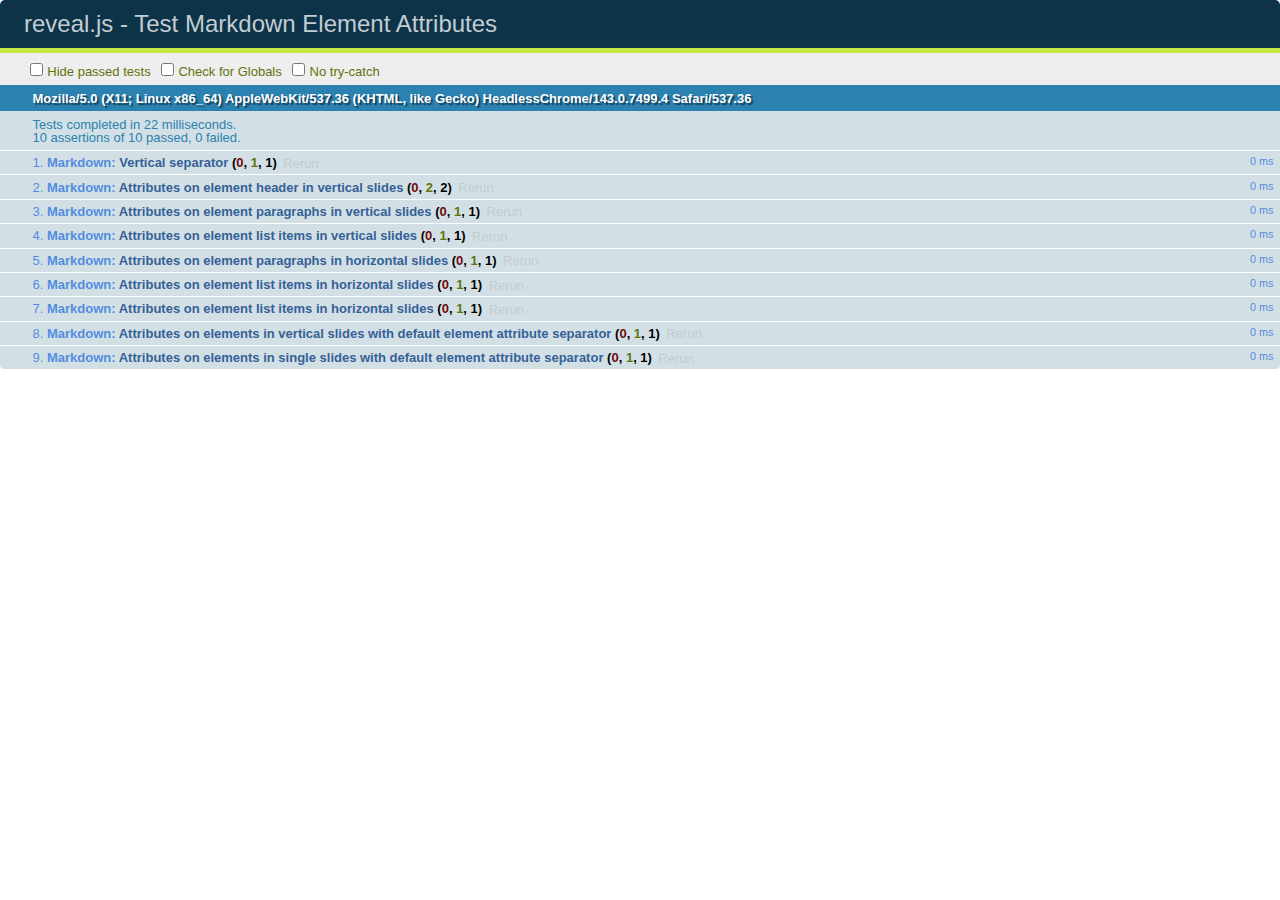
<file: 20160129_Vagrant_Ansible_Docker/presentaciones/reveal.js/test/test-markdown-element-attributes.html>
<!doctype html>
<html lang="en">

	<head>
		<meta charset="utf-8">

		<title>reveal.js - Test Markdown Element Attributes</title>

		<link rel="stylesheet" href="../css/reveal.css">
		<link rel="stylesheet" href="qunit-1.12.0.css">
	</head>

	<body style="overflow: auto;">

		<div id="qunit"></div>
		<div id="qunit-fixture"></div>

		<div class="reveal" style="display: none;">

			<div class="slides">

				<!-- <section data-markdown="example.md" data-separator="^\n\n\n" data-separator-vertical="^\n\n"></section> -->

				<!-- Slides are separated by newline + three dashes + newline, vertical slides identical but two dashes -->
				<section data-markdown data-separator="^\n---\n$" data-separator-vertical="^\n--\n$" data-element-attributes="{_\s*?([^}]+?)}">>
					<script type="text/template">
						## Slide 1.1
						<!-- {_class="fragment fade-out" data-fragment-index="1"} -->

						--

						## Slide 1.2
						<!-- {_class="fragment shrink"} -->

						Paragraph 1
						<!-- {_class="fragment grow"} -->

						Paragraph 2
						<!-- {_class="fragment grow"} -->

						- list item 1 <!-- {_class="fragment grow"} -->
						- list item 2 <!-- {_class="fragment grow"} -->
						- list item 3 <!-- {_class="fragment grow"} -->


						---

						## Slide 2


						Paragraph 1.2  
						multi-line <!-- {_class="fragment highlight-red"} -->

						Paragraph 2.2 <!-- {_class="fragment highlight-red"} -->

						Paragraph 2.3 <!-- {_class="fragment highlight-red"} -->

						Paragraph 2.4 <!-- {_class="fragment highlight-red"} -->

						- list item 1 <!-- {_class="fragment highlight-green"} -->
						- list item 2<!-- {_class="fragment highlight-green"} -->
						- list item 3<!-- {_class="fragment highlight-green"} -->
						- list item 4
						<!-- {_class="fragment highlight-green"} -->
						- list item 5<!-- {_class="fragment highlight-green"} -->

						Test

						![Example Picture](examples/assets/image2.png)
						<!-- {_class="reveal stretch"} -->

					</script>
				</section>



				<section 	data-markdown data-separator="^\n\n\n"
									data-separator-vertical="^\n\n"
									data-separator-notes="^Note:"
									data-charset="utf-8">
					<script type="text/template">
						# Test attributes in Markdown with default separator
						## Slide 1 Def <!-- .element: class="fragment highlight-red" data-fragment-index="1" -->


						## Slide 2 Def
						<!-- .element: class="fragment highlight-red" -->

					</script>
				</section>

				<section data-markdown>
				  <script type="text/template">
					## Hello world
					A paragraph
					<!-- .element: class="fragment highlight-blue" -->
				  </script>
				</section>

				<section data-markdown>
				  <script type="text/template">
					## Hello world

					Multiple  
					Line
					<!-- .element: class="fragment highlight-blue" -->
				  </script>
				</section>

				<section data-markdown>
				  <script type="text/template">
					## Hello world

					Test<!-- .element: class="fragment highlight-blue" -->

					More Test
				  </script>
				</section>


			</div>

		</div>

		<script src="../lib/js/head.min.js"></script>
		<script src="../js/reveal.js"></script>
		<script src="../plugin/markdown/marked.js"></script>
		<script src="../plugin/markdown/markdown.js"></script>
		<script src="qunit-1.12.0.js"></script>

		<script src="test-markdown-element-attributes.js"></script>

	</body>
</html>
</file>
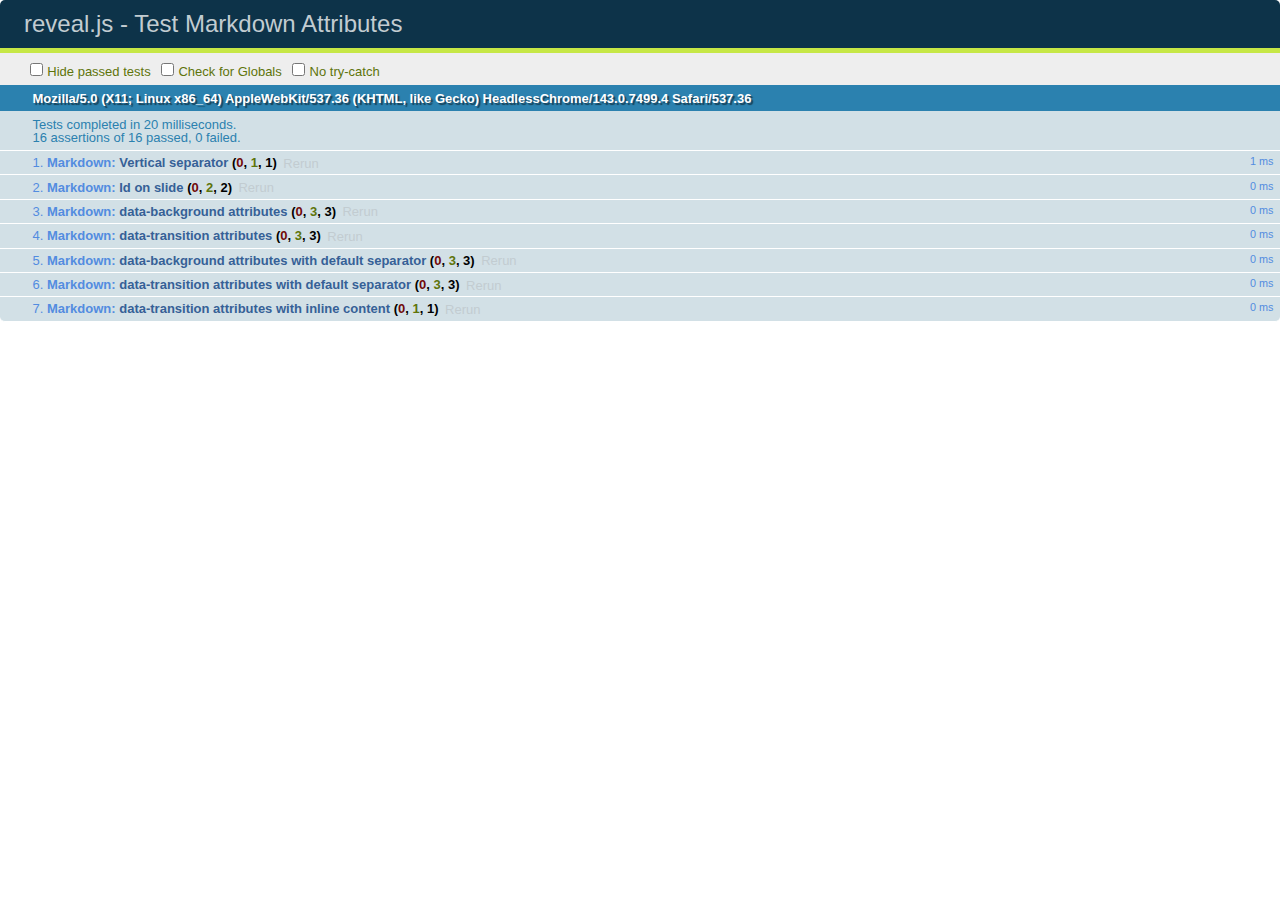
<file: 20160129_Vagrant_Ansible_Docker/presentaciones/reveal.js/test/test-markdown-slide-attributes.html>
<!doctype html>
<html lang="en">

	<head>
		<meta charset="utf-8">

		<title>reveal.js - Test Markdown Attributes</title>

		<link rel="stylesheet" href="../css/reveal.css">
		<link rel="stylesheet" href="qunit-1.12.0.css">
	</head>

	<body style="overflow: auto;">

		<div id="qunit"></div>
		<div id="qunit-fixture"></div>

		<div class="reveal" style="display: none;">

			<div class="slides">

				<!-- <section data-markdown="example.md" data-separator="^\n\n\n" data-separator-vertical="^\n\n"></section> -->

				<!-- Slides are separated by three lines, vertical slides by two lines, attributes are one any line starting with (spaces and) two dashes -->
				<section 	data-markdown data-separator="^\n\n\n"
									data-separator-vertical="^\n\n"
									data-separator-notes="^Note:"
									data-attributes="--\s(.*?)$"
									data-charset="utf-8">
					<script type="text/template">
						# Test attributes in Markdown
						## Slide 1



						## Slide 2
						<!-- -- id="slide2" data-transition="zoom" data-background="#A0C66B" -->


						## Slide 2.1
						<!-- -- data-background="#ff0000" data-transition="fade" -->


						## Slide 2.2
						[Link to Slide2](#/slide2)



						## Slide 3
						<!-- -- data-transition="zoom" data-background="#C6916B" -->



						## Slide 4
					</script>
				</section>

				<section 	data-markdown data-separator="^\n\n\n"
									data-separator-vertical="^\n\n"
									data-separator-notes="^Note:"
									data-charset="utf-8">
					<script type="text/template">
						# Test attributes in Markdown with default separator
						## Slide 1 Def



						## Slide 2 Def
						<!-- .slide: id="slide2def" data-transition="concave" data-background="#A7C66B" -->


						## Slide 2.1 Def
						<!-- .slide: data-background="#f70000" data-transition="page" -->


						## Slide 2.2 Def
						[Link to Slide2](#/slide2def)



						## Slide 3 Def
						<!-- .slide: data-transition="concave" data-background="#C7916B" -->



						## Slide 4
					</script>
				</section>

				<section data-markdown>
					<script type="text/template">
						<!-- .slide: data-background="#ff0000" -->
						## Hello world
					</script>
				</section>

				<section data-markdown>
					<script type="text/template">
						## Hello world
						<!-- .slide: data-background="#ff0000" -->
					</script>
				</section>

				<section data-markdown>
					<script type="text/template">
						## Hello world

						Test
						<!-- .slide: data-background="#ff0000" -->

						More Test
					</script>
				</section>

			</div>

		</div>

		<script src="../lib/js/head.min.js"></script>
		<script src="../js/reveal.js"></script>
		<script src="../plugin/markdown/marked.js"></script>
		<script src="../plugin/markdown/markdown.js"></script>
		<script src="qunit-1.12.0.js"></script>

		<script src="test-markdown-slide-attributes.js"></script>

	</body>
</html>
</file>
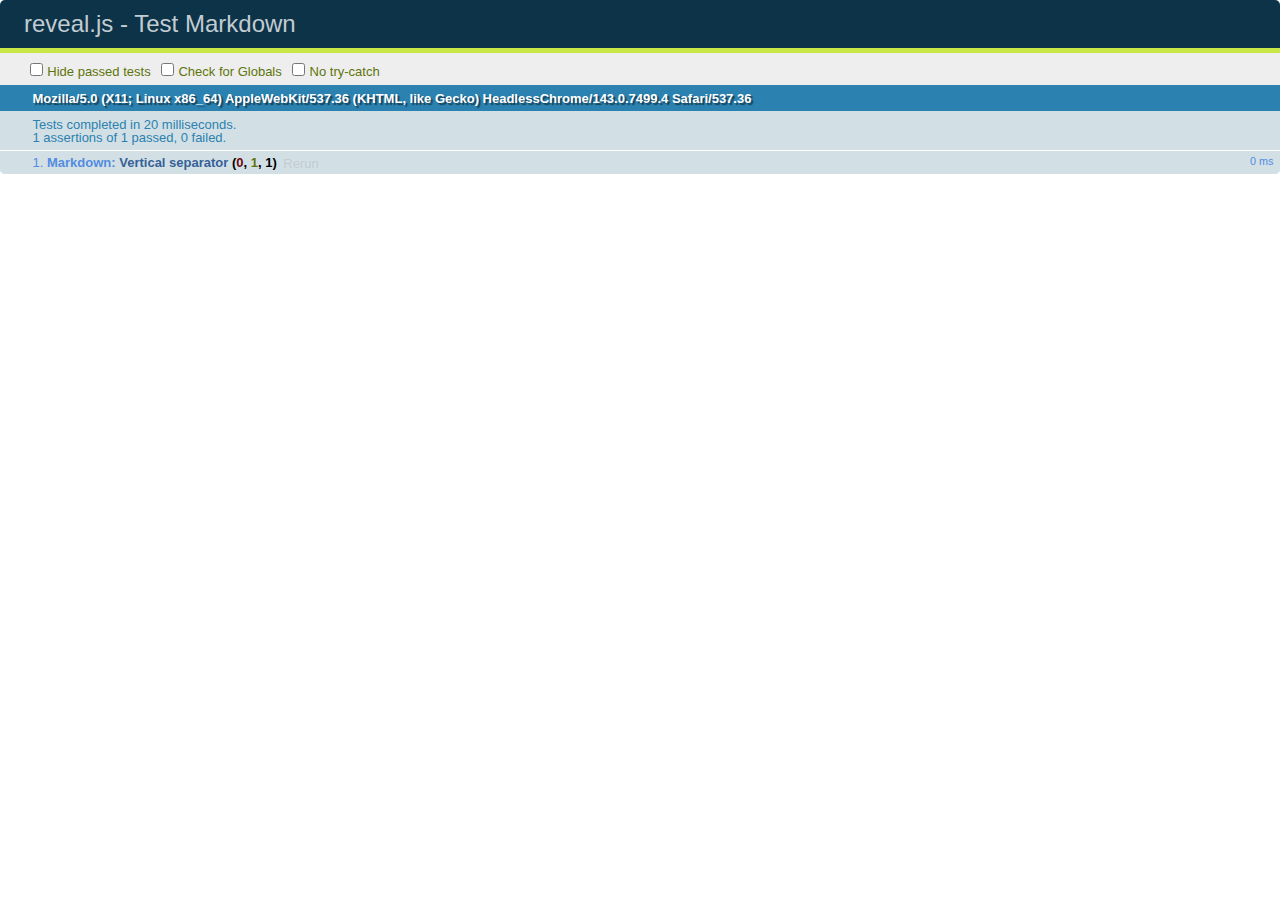
<file: 20160129_Vagrant_Ansible_Docker/presentaciones/reveal.js/test/test-markdown.html>
<!doctype html>
<html lang="en">

	<head>
		<meta charset="utf-8">

		<title>reveal.js - Test Markdown</title>

		<link rel="stylesheet" href="../css/reveal.css">
		<link rel="stylesheet" href="qunit-1.12.0.css">
	</head>

	<body style="overflow: auto;">

		<div id="qunit"></div>
  		<div id="qunit-fixture"></div>

		<div class="reveal" style="display: none;">

			<div class="slides">

				<!-- <section data-markdown="example.md" data-separator="^\n\n\n" data-separator-vertical="^\n\n"></section> -->

				<!-- Slides are separated by newline + three dashes + newline, vertical slides identical but two dashes -->
				<section data-markdown data-separator="^\n---\n$" data-separator-vertical="^\n--\n$">
					<script type="text/template">
						## Slide 1.1

						--

						## Slide 1.2

						---

						## Slide 2
					</script>
				</section>

			</div>

		</div>

		<script src="../lib/js/head.min.js"></script>
		<script src="../js/reveal.js"></script>
		<script src="../plugin/markdown/marked.js"></script>
		<script src="../plugin/markdown/markdown.js"></script>
		<script src="qunit-1.12.0.js"></script>

		<script src="test-markdown.js"></script>

	</body>
</html>
</file>
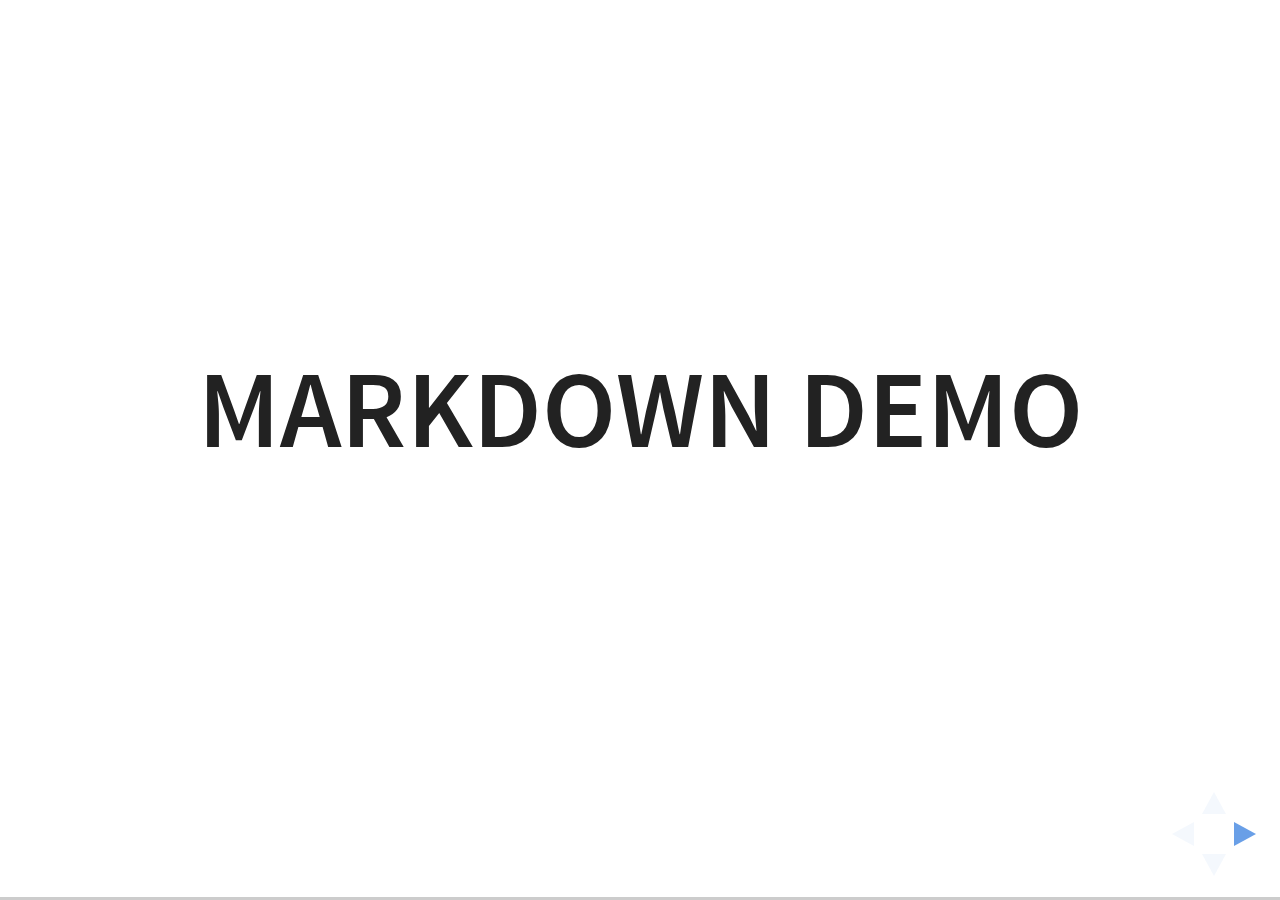
<file: 20160129_Vagrant_Ansible_Docker/presentaciones/reveal.js/plugin/markdown/example.html>
<!doctype html>
<html lang="en">

	<head>
		<meta charset="utf-8">

		<title>reveal.js - Markdown Demo</title>

		<link rel="stylesheet" href="../../css/reveal.css">
		<link rel="stylesheet" href="../../css/theme/white.css" id="theme">

        <link rel="stylesheet" href="../../lib/css/zenburn.css">
	</head>

	<body>

		<div class="reveal">

			<div class="slides">

                <!-- Use external markdown resource, separate slides by three newlines; vertical slides by two newlines -->
                <section data-markdown="example.md" data-separator="^\n\n\n" data-separator-vertical="^\n\n"></section>

                <!-- Slides are separated by three dashes (quick 'n dirty regular expression) -->
                <section data-markdown data-separator="---">
                    <script type="text/template">
                        ## Demo 1
                        Slide 1
                        ---
                        ## Demo 1
                        Slide 2
                        ---
                        ## Demo 1
                        Slide 3
                    </script>
                </section>

                <!-- Slides are separated by newline + three dashes + newline, vertical slides identical but two dashes -->
                <section data-markdown data-separator="^\n---\n$" data-separator-vertical="^\n--\n$">
                    <script type="text/template">
                        ## Demo 2
                        Slide 1.1

                        --

                        ## Demo 2
                        Slide 1.2

                        ---

                        ## Demo 2
                        Slide 2
                    </script>
                </section>

                <!-- No "extra" slides, since there are no separators defined (so they'll become horizontal rulers) -->
                <section data-markdown>
                    <script type="text/template">
                        A

                        ---

                        B

                        ---

                        C
                    </script>
                </section>

                <!-- Slide attributes -->
                <section data-markdown>
                    <script type="text/template">
                        <!-- .slide: data-background="#000000" -->
                        ## Slide attributes
                    </script>
                </section>

                <!-- Element attributes -->
                <section data-markdown>
                    <script type="text/template">
                        ## Element attributes
                        - Item 1 <!-- .element: class="fragment" data-fragment-index="2" -->
                        - Item 2 <!-- .element: class="fragment" data-fragment-index="1" -->
                    </script>
                </section>

                <!-- Code -->
                <section data-markdown>
                    <script type="text/template">
                        ```php
                        public function foo()
                        {
                            $foo = array(
                                'bar' => 'bar'
                            )
                        }
                        ```
                    </script>
                </section>

            </div>
		</div>

		<script src="../../lib/js/head.min.js"></script>
		<script src="../../js/reveal.js"></script>

		<script>

			Reveal.initialize({
				controls: true,
				progress: true,
				history: true,
				center: true,

				// Optional libraries used to extend on reveal.js
				dependencies: [
					{ src: '../../lib/js/classList.js', condition: function() { return !document.body.classList; } },
					{ src: 'marked.js', condition: function() { return !!document.querySelector( '[data-markdown]' ); } },
                    { src: 'markdown.js', condition: function() { return !!document.querySelector( '[data-markdown]' ); } },
                    { src: '../highlight/highlight.js', async: true, callback: function() { hljs.initHighlightingOnLoad(); } },
					{ src: '../notes/notes.js' }
				]
			});

		</script>

	</body>
</html>
</file>
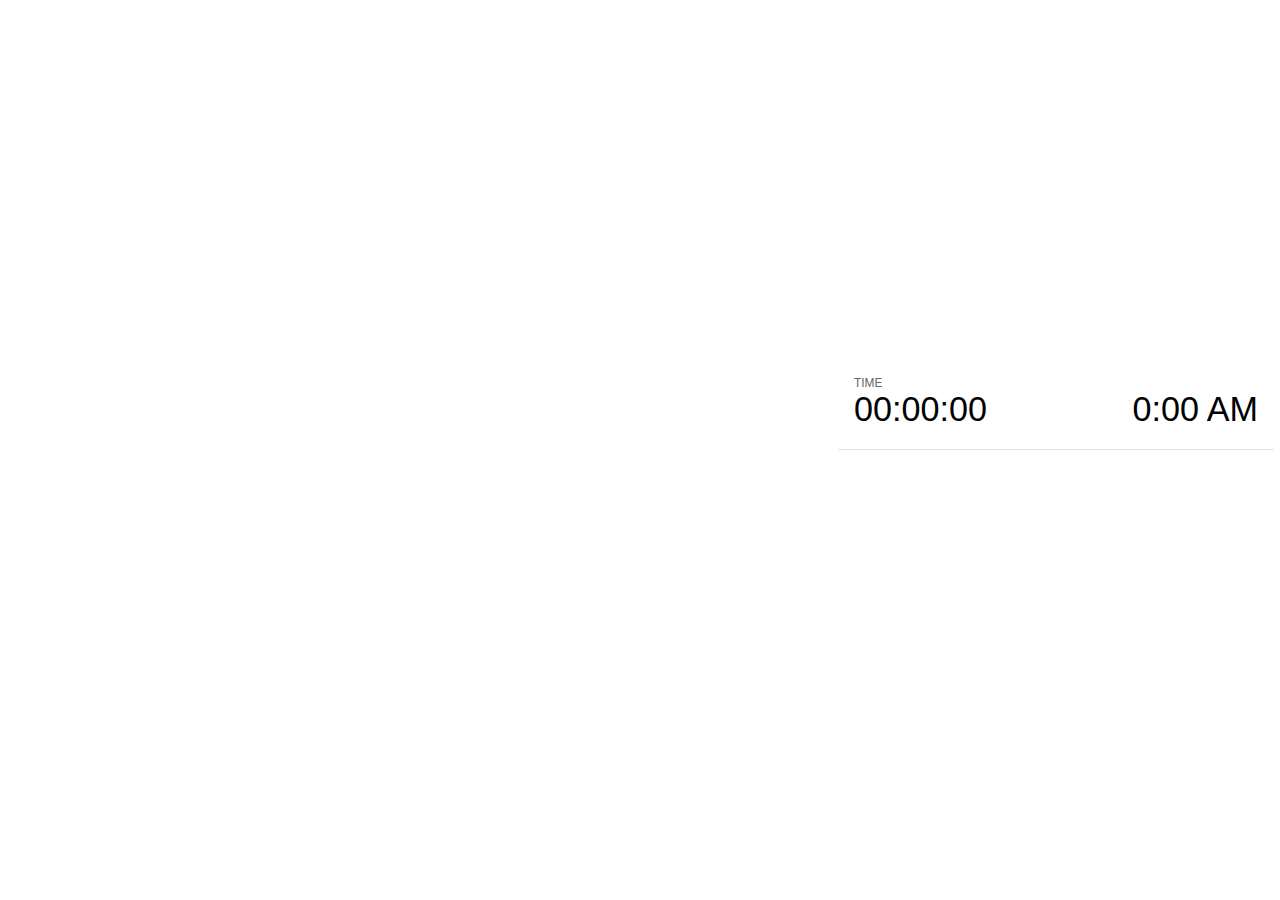
<file: 20160129_Vagrant_Ansible_Docker/presentaciones/reveal.js/plugin/notes/notes.html>
<!doctype html>
<html lang="en">
	<head>
		<meta charset="utf-8">

		<title>reveal.js - Slide Notes</title>

		<style>
			body {
				font-family: Helvetica;
			}

			#current-slide,
			#upcoming-slide,
			#speaker-controls {
				padding: 6px;
				box-sizing: border-box;
				-moz-box-sizing: border-box;
			}

			#current-slide iframe,
			#upcoming-slide iframe {
				width: 100%;
				height: 100%;
				border: 1px solid #ddd;
			}

			#current-slide .label,
			#upcoming-slide .label {
				position: absolute;
				top: 10px;
				left: 10px;
				font-weight: bold;
				font-size: 14px;
				z-index: 2;
				color: rgba( 255, 255, 255, 0.9 );
			}

			#current-slide {
				position: absolute;
				width: 65%;
				height: 100%;
				top: 0;
				left: 0;
				padding-right: 0;
			}

			#upcoming-slide {
				position: absolute;
				width: 35%;
				height: 40%;
				right: 0;
				top: 0;
			}

			#speaker-controls {
				position: absolute;
				top: 40%;
				right: 0;
				width: 35%;
				height: 60%;
				overflow: auto;

				font-size: 18px;
			}

				.speaker-controls-time.hidden,
				.speaker-controls-notes.hidden {
					display: none;
				}

				.speaker-controls-time .label,
				.speaker-controls-notes .label {
					text-transform: uppercase;
					font-weight: normal;
					font-size: 0.66em;
					color: #666;
					margin: 0;
				}

				.speaker-controls-time {
					border-bottom: 1px solid rgba( 200, 200, 200, 0.5 );
					margin-bottom: 10px;
					padding: 10px 16px;
					padding-bottom: 20px;
					cursor: pointer;
				}

				.speaker-controls-time .reset-button {
					opacity: 0;
					float: right;
					color: #666;
					text-decoration: none;
				}
				.speaker-controls-time:hover .reset-button {
					opacity: 1;
				}

				.speaker-controls-time .timer,
				.speaker-controls-time .clock {
					width: 50%;
					font-size: 1.9em;
				}

				.speaker-controls-time .timer {
					float: left;
				}

				.speaker-controls-time .clock {
					float: right;
					text-align: right;
				}

				.speaker-controls-time span.mute {
					color: #bbb;
				}

				.speaker-controls-notes {
					padding: 10px 16px;
				}

				.speaker-controls-notes .value {
					margin-top: 5px;
					line-height: 1.4;
					font-size: 1.2em;
				}

			.clear {
				clear: both;
			}

			@media screen and (max-width: 1080px) {
				#speaker-controls {
					font-size: 16px;
				}
			}

			@media screen and (max-width: 900px) {
				#speaker-controls {
					font-size: 14px;
				}
			}

			@media screen and (max-width: 800px) {
				#speaker-controls {
					font-size: 12px;
				}
			}

		</style>
	</head>

	<body>

		<div id="current-slide"></div>
		<div id="upcoming-slide"><span class="label">UPCOMING:</span></div>
		<div id="speaker-controls">
			<div class="speaker-controls-time">
				<h4 class="label">Time <span class="reset-button">Click to Reset</span></h4>
				<div class="clock">
					<span class="clock-value">0:00 AM</span>
				</div>
				<div class="timer">
					<span class="hours-value">00</span><span class="minutes-value">:00</span><span class="seconds-value">:00</span>
				</div>
				<div class="clear"></div>
			</div>

			<div class="speaker-controls-notes hidden">
				<h4 class="label">Notes</h4>
				<div class="value"></div>
			</div>
		</div>

		<script src="../../plugin/markdown/marked.js"></script>
		<script>

			(function() {

				var notes,
					notesValue,
					currentState,
					currentSlide,
					upcomingSlide,
					connected = false;

				window.addEventListener( 'message', function( event ) {

					var data = JSON.parse( event.data );

					// Messages sent by the notes plugin inside of the main window
					if( data && data.namespace === 'reveal-notes' ) {
						if( data.type === 'connect' ) {
							handleConnectMessage( data );
						}
						else if( data.type === 'state' ) {
							handleStateMessage( data );
						}
					}
					// Messages sent by the reveal.js inside of the current slide preview
					else if( data && data.namespace === 'reveal' ) {
						if( /ready/.test( data.eventName ) ) {
							// Send a message back to notify that the handshake is complete
							window.opener.postMessage( JSON.stringify({ namespace: 'reveal-notes', type: 'connected'} ), '*' );
						}
						else if( /slidechanged|fragmentshown|fragmenthidden|overviewshown|overviewhidden|paused|resumed/.test( data.eventName ) && currentState !== JSON.stringify( data.state ) ) {
							window.opener.postMessage( JSON.stringify({ method: 'setState', args: [ data.state ]} ), '*' );
						}
					}

				} );

				/**
				 * Called when the main window is trying to establish a
				 * connection.
				 */
				function handleConnectMessage( data ) {

					if( connected === false ) {
						connected = true;

						setupIframes( data );
						setupKeyboard();
						setupNotes();
						setupTimer();
					}

				}

				/**
				 * Called when the main window sends an updated state.
				 */
				function handleStateMessage( data ) {

					// Store the most recently set state to avoid circular loops
					// applying the same state
					currentState = JSON.stringify( data.state );

					// No need for updating the notes in case of fragment changes
					if ( data.notes ) {
						notes.classList.remove( 'hidden' );
						notesValue.style.whiteSpace = data.whitespace;
						if( data.markdown ) {
							notesValue.innerHTML = marked( data.notes );
						}
						else {
							notesValue.innerHTML = data.notes;
						}
					}
					else {
						notes.classList.add( 'hidden' );
					}

					// Update the note slides
					currentSlide.contentWindow.postMessage( JSON.stringify({ method: 'setState', args: [ data.state ] }), '*' );
					upcomingSlide.contentWindow.postMessage( JSON.stringify({ method: 'setState', args: [ data.state ] }), '*' );
					upcomingSlide.contentWindow.postMessage( JSON.stringify({ method: 'next' }), '*' );

				}

				// Limit to max one state update per X ms
				handleStateMessage = debounce( handleStateMessage, 200 );

				/**
				 * Forward keyboard events to the current slide window.
				 * This enables keyboard events to work even if focus
				 * isn't set on the current slide iframe.
				 */
				function setupKeyboard() {

					document.addEventListener( 'keydown', function( event ) {
						currentSlide.contentWindow.postMessage( JSON.stringify({ method: 'triggerKey', args: [ event.keyCode ] }), '*' );
					} );

				}

				/**
				 * Creates the preview iframes.
				 */
				function setupIframes( data ) {

					var params = [
						'receiver',
						'progress=false',
						'history=false',
						'transition=none',
						'autoSlide=0',
						'backgroundTransition=none'
					].join( '&' );

					var hash = '#/' + data.state.indexh + '/' + data.state.indexv;
					var currentURL = data.url + '?' + params + '&postMessageEvents=true' + hash;
					var upcomingURL = data.url + '?' + params + '&controls=false' + hash;

					currentSlide = document.createElement( 'iframe' );
					currentSlide.setAttribute( 'width', 1280 );
					currentSlide.setAttribute( 'height', 1024 );
					currentSlide.setAttribute( 'src', currentURL );
					document.querySelector( '#current-slide' ).appendChild( currentSlide );

					upcomingSlide = document.createElement( 'iframe' );
					upcomingSlide.setAttribute( 'width', 640 );
					upcomingSlide.setAttribute( 'height', 512 );
					upcomingSlide.setAttribute( 'src', upcomingURL );
					document.querySelector( '#upcoming-slide' ).appendChild( upcomingSlide );

				}

				/**
				 * Setup the notes UI.
				 */
				function setupNotes() {

					notes = document.querySelector( '.speaker-controls-notes' );
					notesValue = document.querySelector( '.speaker-controls-notes .value' );

				}

				/**
				 * Create the timer and clock and start updating them
				 * at an interval.
				 */
				function setupTimer() {

					var start = new Date(),
						timeEl = document.querySelector( '.speaker-controls-time' ),
						clockEl = timeEl.querySelector( '.clock-value' ),
						hoursEl = timeEl.querySelector( '.hours-value' ),
						minutesEl = timeEl.querySelector( '.minutes-value' ),
						secondsEl = timeEl.querySelector( '.seconds-value' );

					function _updateTimer() {

						var diff, hours, minutes, seconds,
							now = new Date();

						diff = now.getTime() - start.getTime();
						hours = Math.floor( diff / ( 1000 * 60 * 60 ) );
						minutes = Math.floor( ( diff / ( 1000 * 60 ) ) % 60 );
						seconds = Math.floor( ( diff / 1000 ) % 60 );

						clockEl.innerHTML = now.toLocaleTimeString( 'en-US', { hour12: true, hour: '2-digit', minute:'2-digit' } );
						hoursEl.innerHTML = zeroPadInteger( hours );
						hoursEl.className = hours > 0 ? '' : 'mute';
						minutesEl.innerHTML = ':' + zeroPadInteger( minutes );
						minutesEl.className = minutes > 0 ? '' : 'mute';
						secondsEl.innerHTML = ':' + zeroPadInteger( seconds );

					}

					// Update once directly
					_updateTimer();

					// Then update every second
					setInterval( _updateTimer, 1000 );

					timeEl.addEventListener( 'click', function() {
						start = new Date();
						_updateTimer();
						return false;
					} );

				}

				function zeroPadInteger( num ) {

					var str = '00' + parseInt( num );
					return str.substring( str.length - 2 );

				}

				/**
				 * Limits the frequency at which a function can be called.
				 */
				function debounce( fn, ms ) {

					var lastTime = 0,
						timeout;

					return function() {

						var args = arguments;
						var context = this;

						clearTimeout( timeout );

						var timeSinceLastCall = Date.now() - lastTime;
						if( timeSinceLastCall > ms ) {
							fn.apply( context, args );
							lastTime = Date.now();
						}
						else {
							timeout = setTimeout( function() {
								fn.apply( context, args );
								lastTime = Date.now();
							}, ms - timeSinceLastCall );
						}

					}

				}

			})();

		</script>
	</body>
</html>
</file>
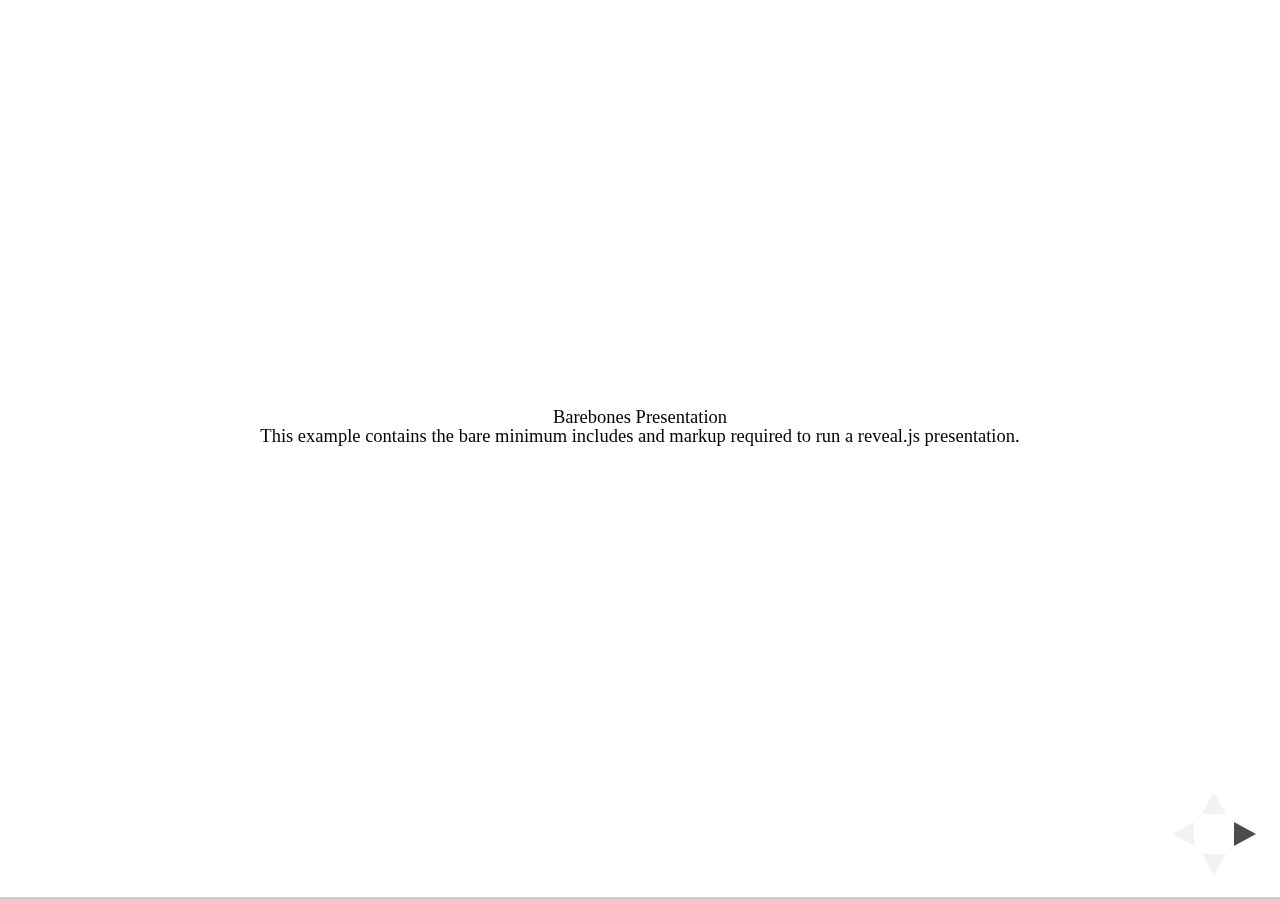
<file: 20160129_Vagrant_Ansible_Docker/presentaciones/reveal.js/test/examples/barebones.html>
<!doctype html>
<html lang="en">

	<head>
		<meta charset="utf-8">

		<title>reveal.js - Barebones</title>

		<link rel="stylesheet" href="../../css/reveal.css">
	</head>

	<body>

		<div class="reveal">

			<div class="slides">

				<section>
					<h2>Barebones Presentation</h2>
					<p>This example contains the bare minimum includes and markup required to run a reveal.js presentation.</p>
				</section>

				<section>
					<h2>No Theme</h2>
					<p>There's no theme included, so it will fall back on browser defaults.</p>
				</section>

			</div>

		</div>

		<script src="../../js/reveal.js"></script>

		<script>

			Reveal.initialize();

		</script>

	</body>
</html>
</file>
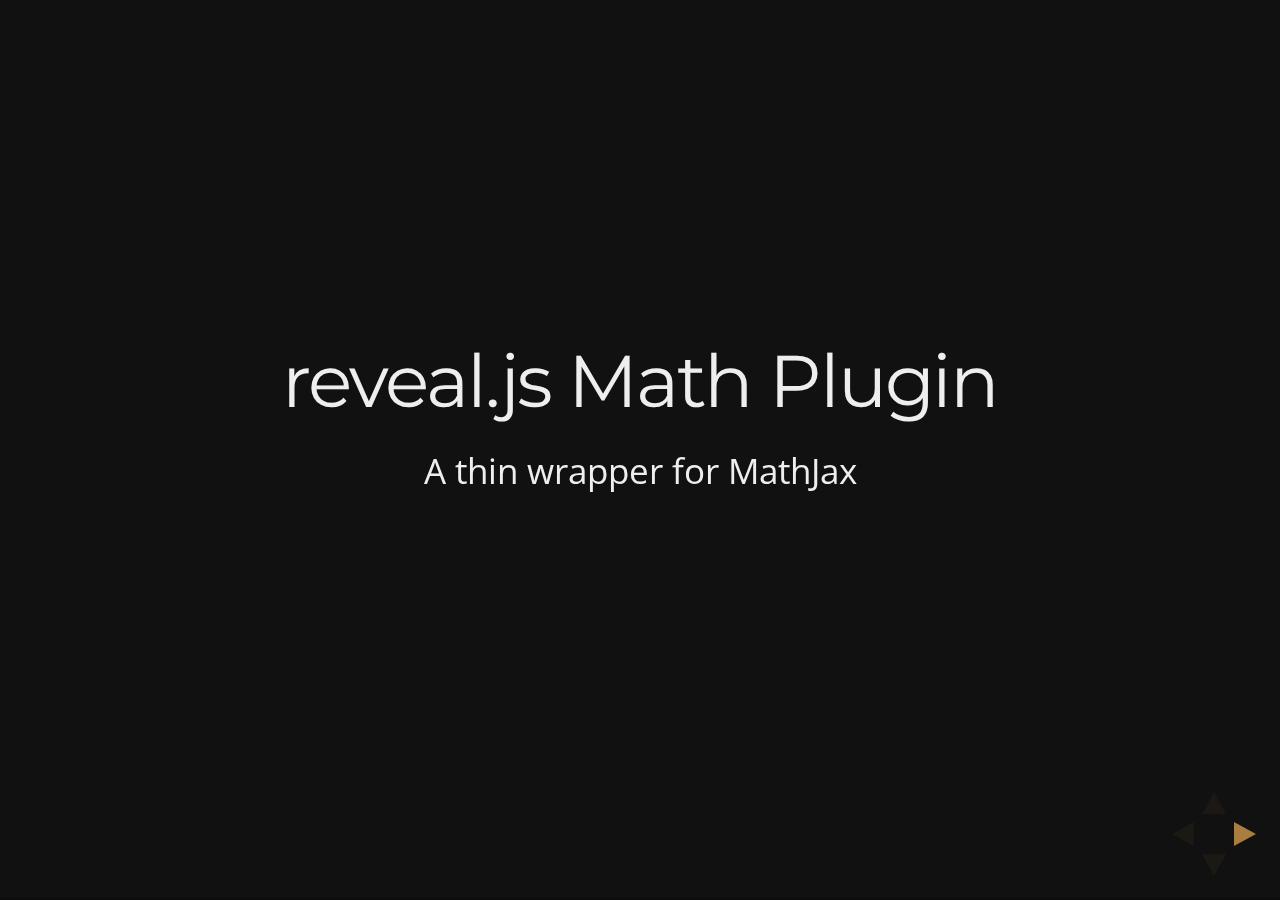
<file: 20160129_Vagrant_Ansible_Docker/presentaciones/reveal.js/test/examples/math.html>
<!doctype html>
<html lang="en">

	<head>
		<meta charset="utf-8">

		<title>reveal.js - Math Plugin</title>

		<meta name="viewport" content="width=device-width, initial-scale=1.0, maximum-scale=1.0, user-scalable=no">

		<link rel="stylesheet" href="../../css/reveal.css">
		<link rel="stylesheet" href="../../css/theme/night.css" id="theme">
	</head>

	<body>

		<div class="reveal">

			<div class="slides">

				<section>
					<h2>reveal.js Math Plugin</h2>
					<p>A thin wrapper for MathJax</p>
				</section>

				<section>
					<h3>The Lorenz Equations</h3>

					\[\begin{aligned}
					\dot{x} &amp; = \sigma(y-x) \\
					\dot{y} &amp; = \rho x - y - xz \\
					\dot{z} &amp; = -\beta z + xy
					\end{aligned} \]
				</section>

				<section>
					<h3>The Cauchy-Schwarz Inequality</h3>

					<script type="math/tex; mode=display">
						\left( \sum_{k=1}^n a_k b_k \right)^2 \leq \left( \sum_{k=1}^n a_k^2 \right) \left( \sum_{k=1}^n b_k^2 \right)
					</script>
				</section>

				<section>
					<h3>A Cross Product Formula</h3>

					\[\mathbf{V}_1 \times \mathbf{V}_2 =  \begin{vmatrix}
					\mathbf{i} &amp; \mathbf{j} &amp; \mathbf{k} \\
					\frac{\partial X}{\partial u} &amp;  \frac{\partial Y}{\partial u} &amp; 0 \\
					\frac{\partial X}{\partial v} &amp;  \frac{\partial Y}{\partial v} &amp; 0
					\end{vmatrix}  \]
				</section>

				<section>
					<h3>The probability of getting \(k\) heads when flipping \(n\) coins is</h3>

					\[P(E)   = {n \choose k} p^k (1-p)^{ n-k} \]
				</section>

				<section>
					<h3>An Identity of Ramanujan</h3>

					\[ \frac{1}{\Bigl(\sqrt{\phi \sqrt{5}}-\phi\Bigr) e^{\frac25 \pi}} =
					1+\frac{e^{-2\pi}} {1+\frac{e^{-4\pi}} {1+\frac{e^{-6\pi}}
					{1+\frac{e^{-8\pi}} {1+\ldots} } } } \]
				</section>

				<section>
					<h3>A Rogers-Ramanujan Identity</h3>

					\[  1 +  \frac{q^2}{(1-q)}+\frac{q^6}{(1-q)(1-q^2)}+\cdots =
					\prod_{j=0}^{\infty}\frac{1}{(1-q^{5j+2})(1-q^{5j+3})}\]
				</section>

				<section>
					<h3>Maxwell&#8217;s Equations</h3>

					\[  \begin{aligned}
					\nabla \times \vec{\mathbf{B}} -\, \frac1c\, \frac{\partial\vec{\mathbf{E}}}{\partial t} &amp; = \frac{4\pi}{c}\vec{\mathbf{j}} \\   \nabla \cdot \vec{\mathbf{E}} &amp; = 4 \pi \rho \\
					\nabla \times \vec{\mathbf{E}}\, +\, \frac1c\, \frac{\partial\vec{\mathbf{B}}}{\partial t} &amp; = \vec{\mathbf{0}} \\
					\nabla \cdot \vec{\mathbf{B}} &amp; = 0 \end{aligned}
					\]
				</section>

				<section>
					<section>
						<h3>The Lorenz Equations</h3>

						<div class="fragment">
							\[\begin{aligned}
							\dot{x} &amp; = \sigma(y-x) \\
							\dot{y} &amp; = \rho x - y - xz \\
							\dot{z} &amp; = -\beta z + xy
							\end{aligned} \]
						</div>
					</section>

					<section>
						<h3>The Cauchy-Schwarz Inequality</h3>

						<div class="fragment">
							\[ \left( \sum_{k=1}^n a_k b_k \right)^2 \leq \left( \sum_{k=1}^n a_k^2 \right) \left( \sum_{k=1}^n b_k^2 \right) \]
						</div>
					</section>

					<section>
						<h3>A Cross Product Formula</h3>

						<div class="fragment">
							\[\mathbf{V}_1 \times \mathbf{V}_2 =  \begin{vmatrix}
							\mathbf{i} &amp; \mathbf{j} &amp; \mathbf{k} \\
							\frac{\partial X}{\partial u} &amp;  \frac{\partial Y}{\partial u} &amp; 0 \\
							\frac{\partial X}{\partial v} &amp;  \frac{\partial Y}{\partial v} &amp; 0
							\end{vmatrix}  \]
						</div>
					</section>

					<section>
						<h3>The probability of getting \(k\) heads when flipping \(n\) coins is</h3>

						<div class="fragment">
							\[P(E)   = {n \choose k} p^k (1-p)^{ n-k} \]
						</div>
					</section>

					<section>
						<h3>An Identity of Ramanujan</h3>

						<div class="fragment">
							\[ \frac{1}{\Bigl(\sqrt{\phi \sqrt{5}}-\phi\Bigr) e^{\frac25 \pi}} =
							1+\frac{e^{-2\pi}} {1+\frac{e^{-4\pi}} {1+\frac{e^{-6\pi}}
							{1+\frac{e^{-8\pi}} {1+\ldots} } } } \]
						</div>
					</section>

					<section>
						<h3>A Rogers-Ramanujan Identity</h3>

						<div class="fragment">
							\[  1 +  \frac{q^2}{(1-q)}+\frac{q^6}{(1-q)(1-q^2)}+\cdots =
							\prod_{j=0}^{\infty}\frac{1}{(1-q^{5j+2})(1-q^{5j+3})}\]
						</div>
					</section>

					<section>
						<h3>Maxwell&#8217;s Equations</h3>

						<div class="fragment">
							\[  \begin{aligned}
							\nabla \times \vec{\mathbf{B}} -\, \frac1c\, \frac{\partial\vec{\mathbf{E}}}{\partial t} &amp; = \frac{4\pi}{c}\vec{\mathbf{j}} \\   \nabla \cdot \vec{\mathbf{E}} &amp; = 4 \pi \rho \\
							\nabla \times \vec{\mathbf{E}}\, +\, \frac1c\, \frac{\partial\vec{\mathbf{B}}}{\partial t} &amp; = \vec{\mathbf{0}} \\
							\nabla \cdot \vec{\mathbf{B}} &amp; = 0 \end{aligned}
							\]
						</div>
					</section>
				</section>

			</div>

		</div>

		<script src="../../lib/js/head.min.js"></script>
		<script src="../../js/reveal.js"></script>

		<script>

			Reveal.initialize({
				history: true,
				transition: 'linear',

				math: {
					// mathjax: 'http://cdn.mathjax.org/mathjax/latest/MathJax.js',
					config: 'TeX-AMS_HTML-full'
				},

				dependencies: [
					{ src: '../../lib/js/classList.js' },
					{ src: '../../plugin/math/math.js', async: true }
				]
			});

		</script>

	</body>
</html>
</file>
<file: 20160129_Vagrant_Ansible_Docker/presentaciones/reveal.js/css/theme/white.css>
/**
 * White theme for reveal.js. This is the opposite of the 'black' theme.
 *
 * Copyright (C) 2015 Hakim El Hattab, http://hakim.se
 */
@import url(../../lib/font/source-sans-pro/source-sans-pro.css);
section.has-dark-background, section.has-dark-background h1, section.has-dark-background h2, section.has-dark-background h3, section.has-dark-background h4, section.has-dark-background h5, section.has-dark-background h6 {
  color: #fff; }

/*********************************************
 * GLOBAL STYLES
 *********************************************/
body {
  background: #fff;
  background-color: #fff; }

.reveal {
  font-family: "Source Sans Pro", Helvetica, sans-serif;
  font-size: 38px;
  font-weight: normal;
  color: #222; }

::selection {
  color: #fff;
  background: #98bdef;
  text-shadow: none; }

.reveal .slides > section,
.reveal .slides > section > section {
  line-height: 1.3;
  font-weight: inherit; }

/*********************************************
 * HEADERS
 *********************************************/
.reveal h1,
.reveal h2,
.reveal h3,
.reveal h4,
.reveal h5,
.reveal h6 {
  margin: 0 0 20px 0;
  color: #222;
  font-family: "Source Sans Pro", Helvetica, sans-serif;
  font-weight: 600;
  line-height: 1.2;
  letter-spacing: normal;
  text-transform: uppercase;
  text-shadow: none;
  word-wrap: break-word; }

.reveal h1 {
  font-size: 2.5em; }

.reveal h2 {
  font-size: 1.6em; }

.reveal h3 {
  font-size: 1.3em; }

.reveal h4 {
  font-size: 1em; }

.reveal h1 {
  text-shadow: none; }

/*********************************************
 * OTHER
 *********************************************/
.reveal p {
  margin: 20px 0;
  line-height: 1.3; }

/* Ensure certain elements are never larger than the slide itself */
.reveal img,
.reveal video,
.reveal iframe {
  max-width: 95%;
  max-height: 95%; }

.reveal strong,
.reveal b {
  font-weight: bold; }

.reveal em {
  font-style: italic; }

.reveal ol,
.reveal dl,
.reveal ul {
  display: inline-block;
  text-align: left;
  margin: 0 0 0 1em; }

.reveal ol {
  list-style-type: decimal; }

.reveal ul {
  list-style-type: disc; }

.reveal ul ul {
  list-style-type: square; }

.reveal ul ul ul {
  list-style-type: circle; }

.reveal ul ul,
.reveal ul ol,
.reveal ol ol,
.reveal ol ul {
  display: block;
  margin-left: 40px; }

.reveal dt {
  font-weight: bold; }

.reveal dd {
  margin-left: 40px; }

.reveal q,
.reveal blockquote {
  quotes: none; }

.reveal blockquote {
  display: block;
  position: relative;
  width: 70%;
  margin: 20px auto;
  padding: 5px;
  font-style: italic;
  background: rgba(255, 255, 255, 0.05);
  box-shadow: 0px 0px 2px rgba(0, 0, 0, 0.2); }

.reveal blockquote p:first-child,
.reveal blockquote p:last-child {
  display: inline-block; }

.reveal q {
  font-style: italic; }

.reveal pre {
  display: block;
  position: relative;
  width: 90%;
  margin: 20px auto;
  text-align: left;
  font-size: 0.55em;
  font-family: monospace;
  line-height: 1.2em;
  word-wrap: break-word;
  box-shadow: 0px 0px 6px rgba(0, 0, 0, 0.3); }

.reveal code {
  font-family: monospace; }

.reveal pre code {
  display: block;
  padding: 5px;
  overflow: auto;
  max-height: 400px;
  word-wrap: normal; }

.reveal table {
  margin: auto;
  border-collapse: collapse;
  border-spacing: 0; }

.reveal table th {
  font-weight: bold; }

.reveal table th,
.reveal table td {
  text-align: left;
  padding: 0.2em 0.5em 0.2em 0.5em;
  border-bottom: 1px solid; }

.reveal table th[align="center"],
.reveal table td[align="center"] {
  text-align: center; }

.reveal table th[align="right"],
.reveal table td[align="right"] {
  text-align: right; }

.reveal table tr:last-child td {
  border-bottom: none; }

.reveal sup {
  vertical-align: super; }

.reveal sub {
  vertical-align: sub; }

.reveal small {
  display: inline-block;
  font-size: 0.6em;
  line-height: 1.2em;
  vertical-align: top; }

.reveal small * {
  vertical-align: top; }

/*********************************************
 * LINKS
 *********************************************/
.reveal a {
  color: #2a76dd;
  text-decoration: none;
  -webkit-transition: color .15s ease;
  -moz-transition: color .15s ease;
  transition: color .15s ease; }

.reveal a:hover {
  color: #6ca0e8;
  text-shadow: none;
  border: none; }

.reveal .roll span:after {
  color: #fff;
  background: #1a53a1; }

/*********************************************
 * IMAGES
 *********************************************/
.reveal section img {
  margin: 15px 0px;
  background: rgba(255, 255, 255, 0.12);
  border: 4px solid #222;
  box-shadow: 0 0 10px rgba(0, 0, 0, 0.15); }

.reveal section img.plain {
  border: 0;
  box-shadow: none; }

.reveal a img {
  -webkit-transition: all .15s linear;
  -moz-transition: all .15s linear;
  transition: all .15s linear; }

.reveal a:hover img {
  background: rgba(255, 255, 255, 0.2);
  border-color: #2a76dd;
  box-shadow: 0 0 20px rgba(0, 0, 0, 0.55); }

/*********************************************
 * NAVIGATION CONTROLS
 *********************************************/
.reveal .controls .navigate-left,
.reveal .controls .navigate-left.enabled {
  border-right-color: #2a76dd; }

.reveal .controls .navigate-right,
.reveal .controls .navigate-right.enabled {
  border-left-color: #2a76dd; }

.reveal .controls .navigate-up,
.reveal .controls .navigate-up.enabled {
  border-bottom-color: #2a76dd; }

.reveal .controls .navigate-down,
.reveal .controls .navigate-down.enabled {
  border-top-color: #2a76dd; }

.reveal .controls .navigate-left.enabled:hover {
  border-right-color: #6ca0e8; }

.reveal .controls .navigate-right.enabled:hover {
  border-left-color: #6ca0e8; }

.reveal .controls .navigate-up.enabled:hover {
  border-bottom-color: #6ca0e8; }

.reveal .controls .navigate-down.enabled:hover {
  border-top-color: #6ca0e8; }

/*********************************************
 * PROGRESS BAR
 *********************************************/
.reveal .progress {
  background: rgba(0, 0, 0, 0.2); }

.reveal .progress span {
  background: #2a76dd;
  -webkit-transition: width 800ms cubic-bezier(0.26, 0.86, 0.44, 0.985);
  -moz-transition: width 800ms cubic-bezier(0.26, 0.86, 0.44, 0.985);
  transition: width 800ms cubic-bezier(0.26, 0.86, 0.44, 0.985); }
</file>
<file: 20160129_Vagrant_Ansible_Docker/presentaciones/reveal.js/lib/css/zenburn.css>
/*
Zenburn style from voldmar.ru (c) Vladimir Epifanov <voldmar@voldmar.ru>
based on dark.css by Ivan Sagalaev
*/

.hljs {
  display: block;
  overflow-x: auto;
  padding: 0.5em;
  background: #3f3f3f;
  color: #dcdcdc;
  -webkit-text-size-adjust: none;
}

.hljs-keyword,
.hljs-tag,
.css .hljs-class,
.css .hljs-id,
.lisp .hljs-title,
.nginx .hljs-title,
.hljs-request,
.hljs-status,
.clojure .hljs-attribute {
  color: #e3ceab;
}

.django .hljs-template_tag,
.django .hljs-variable,
.django .hljs-filter .hljs-argument {
  color: #dcdcdc;
}

.hljs-number,
.hljs-date {
  color: #8cd0d3;
}

.dos .hljs-envvar,
.dos .hljs-stream,
.hljs-variable,
.apache .hljs-sqbracket,
.hljs-name {
  color: #efdcbc;
}

.dos .hljs-flow,
.diff .hljs-change,
.python .exception,
.python .hljs-built_in,
.hljs-literal,
.tex .hljs-special {
  color: #efefaf;
}

.diff .hljs-chunk,
.hljs-subst {
  color: #8f8f8f;
}

.dos .hljs-keyword,
.hljs-decorator,
.hljs-title,
.hljs-type,
.diff .hljs-header,
.ruby .hljs-class .hljs-parent,
.apache .hljs-tag,
.nginx .hljs-built_in,
.tex .hljs-command,
.hljs-prompt {
  color: #efef8f;
}

.dos .hljs-winutils,
.ruby .hljs-symbol,
.ruby .hljs-symbol .hljs-string,
.ruby .hljs-string {
  color: #dca3a3;
}

.diff .hljs-deletion,
.hljs-string,
.hljs-tag .hljs-value,
.hljs-preprocessor,
.hljs-pragma,
.hljs-built_in,
.smalltalk .hljs-class,
.smalltalk .hljs-localvars,
.smalltalk .hljs-array,
.css .hljs-rule .hljs-value,
.hljs-attr_selector,
.hljs-pseudo,
.apache .hljs-cbracket,
.tex .hljs-formula,
.coffeescript .hljs-attribute {
  color: #cc9393;
}

.hljs-shebang,
.diff .hljs-addition,
.hljs-comment,
.hljs-annotation,
.hljs-pi,
.hljs-doctype {
  color: #7f9f7f;
}

.coffeescript .javascript,
.javascript .xml,
.tex .hljs-formula,
.xml .javascript,
.xml .vbscript,
.xml .css,
.xml .hljs-cdata {
  opacity: 0.5;
}
</file>
<file: 20160129_Vagrant_Ansible_Docker/presentaciones/reveal.js/css/theme/night.css>
/**
 * Black theme for reveal.js.
 *
 * Copyright (C) 2011-2012 Hakim El Hattab, http://hakim.se
 */
@import url(https://fonts.googleapis.com/css?family=Montserrat:700);
@import url(https://fonts.googleapis.com/css?family=Open+Sans:400,700,400italic,700italic);
/*********************************************
 * GLOBAL STYLES
 *********************************************/
body {
  background: #111;
  background-color: #111; }

.reveal {
  font-family: "Open Sans", sans-serif;
  font-size: 30px;
  font-weight: normal;
  color: #eee; }

::selection {
  color: #fff;
  background: #e7ad52;
  text-shadow: none; }

.reveal .slides > section,
.reveal .slides > section > section {
  line-height: 1.3;
  font-weight: inherit; }

/*********************************************
 * HEADERS
 *********************************************/
.reveal h1,
.reveal h2,
.reveal h3,
.reveal h4,
.reveal h5,
.reveal h6 {
  margin: 0 0 20px 0;
  color: #eee;
  font-family: "Montserrat", Impact, sans-serif;
  font-weight: normal;
  line-height: 1.2;
  letter-spacing: -0.03em;
  text-transform: none;
  text-shadow: none;
  word-wrap: break-word; }

.reveal h1 {
  font-size: 3.77em; }

.reveal h2 {
  font-size: 2.11em; }

.reveal h3 {
  font-size: 1.55em; }

.reveal h4 {
  font-size: 1em; }

.reveal h1 {
  text-shadow: none; }

/*********************************************
 * OTHER
 *********************************************/
.reveal p {
  margin: 20px 0;
  line-height: 1.3; }

/* Ensure certain elements are never larger than the slide itself */
.reveal img,
.reveal video,
.reveal iframe {
  max-width: 95%;
  max-height: 95%; }

.reveal strong,
.reveal b {
  font-weight: bold; }

.reveal em {
  font-style: italic; }

.reveal ol,
.reveal dl,
.reveal ul {
  display: inline-block;
  text-align: left;
  margin: 0 0 0 1em; }

.reveal ol {
  list-style-type: decimal; }

.reveal ul {
  list-style-type: disc; }

.reveal ul ul {
  list-style-type: square; }

.reveal ul ul ul {
  list-style-type: circle; }

.reveal ul ul,
.reveal ul ol,
.reveal ol ol,
.reveal ol ul {
  display: block;
  margin-left: 40px; }

.reveal dt {
  font-weight: bold; }

.reveal dd {
  margin-left: 40px; }

.reveal q,
.reveal blockquote {
  quotes: none; }

.reveal blockquote {
  display: block;
  position: relative;
  width: 70%;
  margin: 20px auto;
  padding: 5px;
  font-style: italic;
  background: rgba(255, 255, 255, 0.05);
  box-shadow: 0px 0px 2px rgba(0, 0, 0, 0.2); }

.reveal blockquote p:first-child,
.reveal blockquote p:last-child {
  display: inline-block; }

.reveal q {
  font-style: italic; }

.reveal pre {
  display: block;
  position: relative;
  width: 90%;
  margin: 20px auto;
  text-align: left;
  font-size: 0.55em;
  font-family: monospace;
  line-height: 1.2em;
  word-wrap: break-word;
  box-shadow: 0px 0px 6px rgba(0, 0, 0, 0.3); }

.reveal code {
  font-family: monospace; }

.reveal pre code {
  display: block;
  padding: 5px;
  overflow: auto;
  max-height: 400px;
  word-wrap: normal; }

.reveal table {
  margin: auto;
  border-collapse: collapse;
  border-spacing: 0; }

.reveal table th {
  font-weight: bold; }

.reveal table th,
.reveal table td {
  text-align: left;
  padding: 0.2em 0.5em 0.2em 0.5em;
  border-bottom: 1px solid; }

.reveal table th[align="center"],
.reveal table td[align="center"] {
  text-align: center; }

.reveal table th[align="right"],
.reveal table td[align="right"] {
  text-align: right; }

.reveal table tr:last-child td {
  border-bottom: none; }

.reveal sup {
  vertical-align: super; }

.reveal sub {
  vertical-align: sub; }

.reveal small {
  display: inline-block;
  font-size: 0.6em;
  line-height: 1.2em;
  vertical-align: top; }

.reveal small * {
  vertical-align: top; }

/*********************************************
 * LINKS
 *********************************************/
.reveal a {
  color: #e7ad52;
  text-decoration: none;
  -webkit-transition: color .15s ease;
  -moz-transition: color .15s ease;
  transition: color .15s ease; }

.reveal a:hover {
  color: #f3d7ac;
  text-shadow: none;
  border: none; }

.reveal .roll span:after {
  color: #fff;
  background: #d08a1d; }

/*********************************************
 * IMAGES
 *********************************************/
.reveal section img {
  margin: 15px 0px;
  background: rgba(255, 255, 255, 0.12);
  border: 4px solid #eee;
  box-shadow: 0 0 10px rgba(0, 0, 0, 0.15); }

.reveal section img.plain {
  border: 0;
  box-shadow: none; }

.reveal a img {
  -webkit-transition: all .15s linear;
  -moz-transition: all .15s linear;
  transition: all .15s linear; }

.reveal a:hover img {
  background: rgba(255, 255, 255, 0.2);
  border-color: #e7ad52;
  box-shadow: 0 0 20px rgba(0, 0, 0, 0.55); }

/*********************************************
 * NAVIGATION CONTROLS
 *********************************************/
.reveal .controls .navigate-left,
.reveal .controls .navigate-left.enabled {
  border-right-color: #e7ad52; }

.reveal .controls .navigate-right,
.reveal .controls .navigate-right.enabled {
  border-left-color: #e7ad52; }

.reveal .controls .navigate-up,
.reveal .controls .navigate-up.enabled {
  border-bottom-color: #e7ad52; }

.reveal .controls .navigate-down,
.reveal .controls .navigate-down.enabled {
  border-top-color: #e7ad52; }

.reveal .controls .navigate-left.enabled:hover {
  border-right-color: #f3d7ac; }

.reveal .controls .navigate-right.enabled:hover {
  border-left-color: #f3d7ac; }

.reveal .controls .navigate-up.enabled:hover {
  border-bottom-color: #f3d7ac; }

.reveal .controls .navigate-down.enabled:hover {
  border-top-color: #f3d7ac; }

/*********************************************
 * PROGRESS BAR
 *********************************************/
.reveal .progress {
  background: rgba(0, 0, 0, 0.2); }

.reveal .progress span {
  background: #e7ad52;
  -webkit-transition: width 800ms cubic-bezier(0.26, 0.86, 0.44, 0.985);
  -moz-transition: width 800ms cubic-bezier(0.26, 0.86, 0.44, 0.985);
  transition: width 800ms cubic-bezier(0.26, 0.86, 0.44, 0.985); }
</file>
<file: 20160129_Vagrant_Ansible_Docker/presentaciones/reveal.js/test/qunit-1.12.0.css>
/**
 * QUnit v1.12.0 - A JavaScript Unit Testing Framework
 *
 * http://qunitjs.com
 *
 * Copyright 2012 jQuery Foundation and other contributors
 * Released under the MIT license.
 * http://jquery.org/license
 */

/** Font Family and Sizes */

#qunit-tests, #qunit-header, #qunit-banner, #qunit-testrunner-toolbar, #qunit-userAgent, #qunit-testresult {
	font-family: "Helvetica Neue Light", "HelveticaNeue-Light", "Helvetica Neue", Calibri, Helvetica, Arial, sans-serif;
}

#qunit-testrunner-toolbar, #qunit-userAgent, #qunit-testresult, #qunit-tests li { font-size: small; }
#qunit-tests { font-size: smaller; }


/** Resets */

#qunit-tests, #qunit-header, #qunit-banner, #qunit-userAgent, #qunit-testresult, #qunit-modulefilter {
	margin: 0;
	padding: 0;
}


/** Header */

#qunit-header {
	padding: 0.5em 0 0.5em 1em;

	color: #8699a4;
	background-color: #0d3349;

	font-size: 1.5em;
	line-height: 1em;
	font-weight: normal;

	border-radius: 5px 5px 0 0;
	-moz-border-radius: 5px 5px 0 0;
	-webkit-border-top-right-radius: 5px;
	-webkit-border-top-left-radius: 5px;
}

#qunit-header a {
	text-decoration: none;
	color: #c2ccd1;
}

#qunit-header a:hover,
#qunit-header a:focus {
	color: #fff;
}

#qunit-testrunner-toolbar label {
	display: inline-block;
	padding: 0 .5em 0 .1em;
}

#qunit-banner {
	height: 5px;
}

#qunit-testrunner-toolbar {
	padding: 0.5em 0 0.5em 2em;
	color: #5E740B;
	background-color: #eee;
	overflow: hidden;
}

#qunit-userAgent {
	padding: 0.5em 0 0.5em 2.5em;
	background-color: #2b81af;
	color: #fff;
	text-shadow: rgba(0, 0, 0, 0.5) 2px 2px 1px;
}

#qunit-modulefilter-container {
	float: right;
}

/** Tests: Pass/Fail */

#qunit-tests {
	list-style-position: inside;
}

#qunit-tests li {
	padding: 0.4em 0.5em 0.4em 2.5em;
	border-bottom: 1px solid #fff;
	list-style-position: inside;
}

#qunit-tests.hidepass li.pass, #qunit-tests.hidepass li.running  {
	display: none;
}

#qunit-tests li strong {
	cursor: pointer;
}

#qunit-tests li a {
	padding: 0.5em;
	color: #c2ccd1;
	text-decoration: none;
}
#qunit-tests li a:hover,
#qunit-tests li a:focus {
	color: #000;
}

#qunit-tests li .runtime {
	float: right;
	font-size: smaller;
}

.qunit-assert-list {
	margin-top: 0.5em;
	padding: 0.5em;

	background-color: #fff;

	border-radius: 5px;
	-moz-border-radius: 5px;
	-webkit-border-radius: 5px;
}

.qunit-collapsed {
	display: none;
}

#qunit-tests table {
	border-collapse: collapse;
	margin-top: .2em;
}

#qunit-tests th {
	text-align: right;
	vertical-align: top;
	padding: 0 .5em 0 0;
}

#qunit-tests td {
	vertical-align: top;
}

#qunit-tests pre {
	margin: 0;
	white-space: pre-wrap;
	word-wrap: break-word;
}

#qunit-tests del {
	background-color: #e0f2be;
	color: #374e0c;
	text-decoration: none;
}

#qunit-tests ins {
	background-color: #ffcaca;
	color: #500;
	text-decoration: none;
}

/*** Test Counts */

#qunit-tests b.counts                       { color: black; }
#qunit-tests b.passed                       { color: #5E740B; }
#qunit-tests b.failed                       { color: #710909; }

#qunit-tests li li {
	padding: 5px;
	background-color: #fff;
	border-bottom: none;
	list-style-position: inside;
}

/*** Passing Styles */

#qunit-tests li li.pass {
	color: #3c510c;
	background-color: #fff;
	border-left: 10px solid #C6E746;
}

#qunit-tests .pass                          { color: #528CE0; background-color: #D2E0E6; }
#qunit-tests .pass .test-name               { color: #366097; }

#qunit-tests .pass .test-actual,
#qunit-tests .pass .test-expected           { color: #999999; }

#qunit-banner.qunit-pass                    { background-color: #C6E746; }

/*** Failing Styles */

#qunit-tests li li.fail {
	color: #710909;
	background-color: #fff;
	border-left: 10px solid #EE5757;
	white-space: pre;
}

#qunit-tests > li:last-child {
	border-radius: 0 0 5px 5px;
	-moz-border-radius: 0 0 5px 5px;
	-webkit-border-bottom-right-radius: 5px;
	-webkit-border-bottom-left-radius: 5px;
}

#qunit-tests .fail                          { color: #000000; background-color: #EE5757; }
#qunit-tests .fail .test-name,
#qunit-tests .fail .module-name             { color: #000000; }

#qunit-tests .fail .test-actual             { color: #EE5757; }
#qunit-tests .fail .test-expected           { color: green;   }

#qunit-banner.qunit-fail                    { background-color: #EE5757; }


/** Result */

#qunit-testresult {
	padding: 0.5em 0.5em 0.5em 2.5em;

	color: #2b81af;
	background-color: #D2E0E6;

	border-bottom: 1px solid white;
}
#qunit-testresult .module-name {
	font-weight: bold;
}

/** Fixture */

#qunit-fixture {
	position: absolute;
	top: -10000px;
	left: -10000px;
	width: 1000px;
	height: 1000px;
}
</file>
